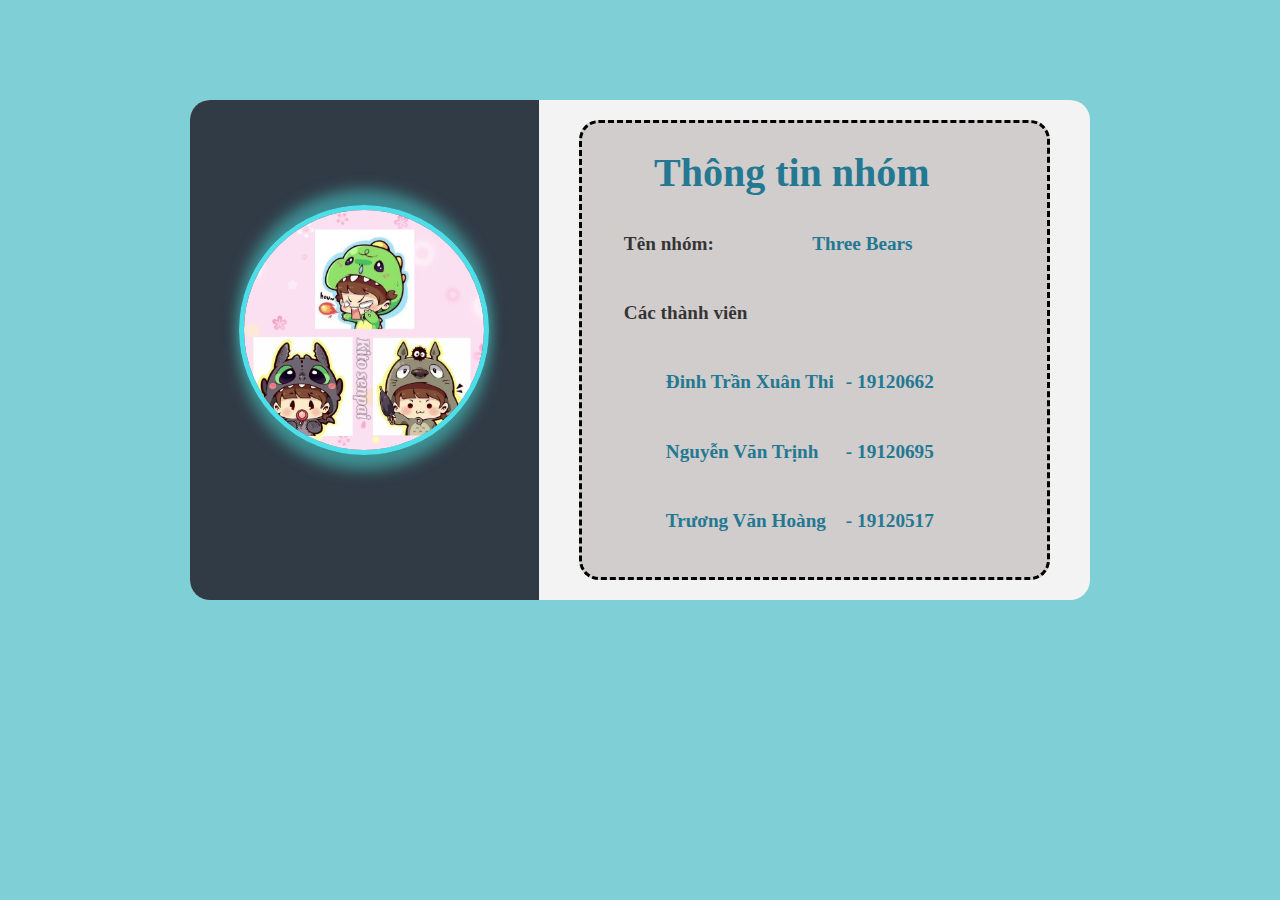
<file: index.html>
<!DOCTYPE html>
<html lang="en">
<head>
    <meta charset="UTF-8">
    <meta http-equiv="X-UA-Compatible" content="IE=edge">
    <meta name="viewport" content="width=device-width, initial-scale=1.0">
    <link rel="stylesheet" href="./css/main.css">
    <title>Trang chủ</title>
</head>
<body class="blue-background">
    <div class="container">
        <div class="image">
            <div class="img blue-circle">
                <img src="./images/group.jpg" alt="" usemap="#the-face"/>

                <map name="the-face">
                    <area shape="rect" coords="70,20,170,115" href="./members/19120517/19120517.html" alt="" />
                    <area shape="rect" coords="15,125,105,225" href="./members/19120662/19120662.html" alt="" />
                    <area shape="rect" coords="125,125,225,225" href="./members/19120695/19120695.html" alt="" />
                </map>
            </div>
        </div>
        <div class="info">
            <table class="table">
                <caption class="info-title blue-text">Thông tin nhóm</caption>
                <tr>
                    <td class="info-detail">Tên nhóm:</td>
                    <td  class="info-description blue-text">Three Bears</td>
                </tr>
                <tr>
                    <td colspan="2">
                        <span class="info-detail">Các thành viên</span>
                        <table class="table-base">
                            <tr>
                                <td class="info-description blue-text">Đinh Trần Xuân Thi</td>
                                <td class="info-description blue-text">- 19120662</td>
                            </tr>

                            <tr>
                                <td class="info-description blue-text">Nguyễn Văn Trịnh</td>
                                <td class="info-description blue-text">- 19120695</td>
                            </tr>

                            <tr>
                                <td class="info-description blue-text">Trương Văn Hoàng</td>
                                <td class="info-description blue-text">- 19120517</td>
                            </tr>
                        </table>
                    </td>
                </tr>

            </table>
        </div>
    </div>
</body>
</html>
</file>
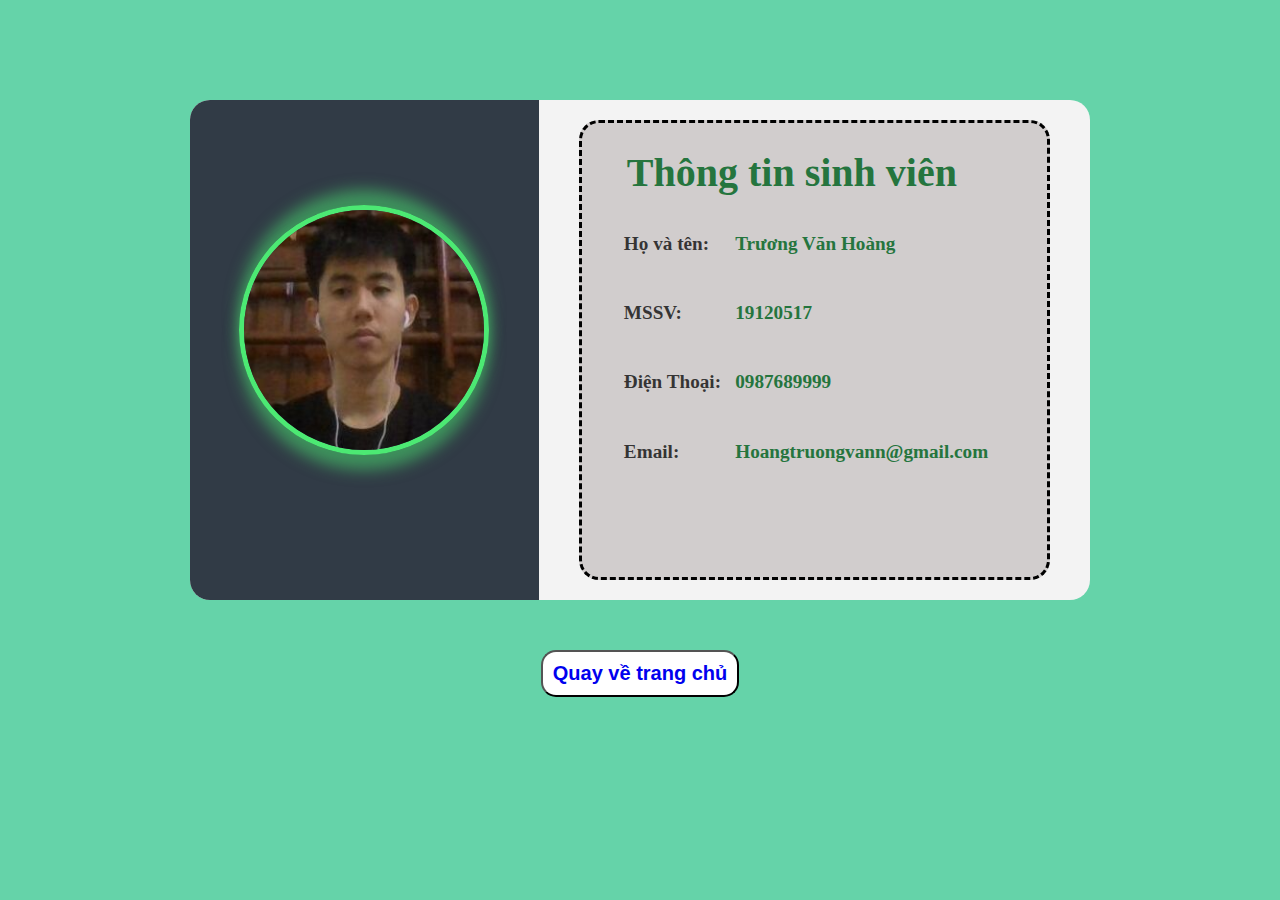
<file: members/19120517/19120517.html>
<!DOCTYPE html>
<html lang="en">
<head>
    <meta charset="UTF-8">
    <meta http-equiv="X-UA-Compatible" content="IE=edge">
    <meta name="viewport" content="width=device-width, initial-scale=1.0">
    <link rel="stylesheet" href="../../css/main.css">
    <title>Văn Hoàng</title>
</head>
<body>
    <div class="container" >
        <div class="image">
            <div class="img">
                <img src="/images/19120517.jpg" alt="" />
            </div>
        </div>
        <div class="info">
            <table class="table">
                <caption class="info-title green-text">Thông tin sinh viên</caption>
                <tr>
                    <td class="info-detail">Họ và tên: </td>
                    <td class="info-description green-text">Trương Văn Hoàng </td>
                </tr>
                <tr>
                    <td class="info-detail">MSSV:</td>
                    <td class="info-description green-text">19120517</td>
                </tr>
                <tr>
                    <td class="info-detail">Điện Thoại: </td>
                    <td class="info-description green-text">0987689999</td>
                </tr>
                <tr>
                    <td class="info-detail">Email:</td>
                    <td class="info-description green-text">Hoangtruongvann@gmail.com</td>
                </tr>
            </table>
        </div>
    </div>
    <button type="button" class="btn">
        <a href="../../index.html">Quay về trang chủ</a>
    </button>
</body>
</html>
</file>
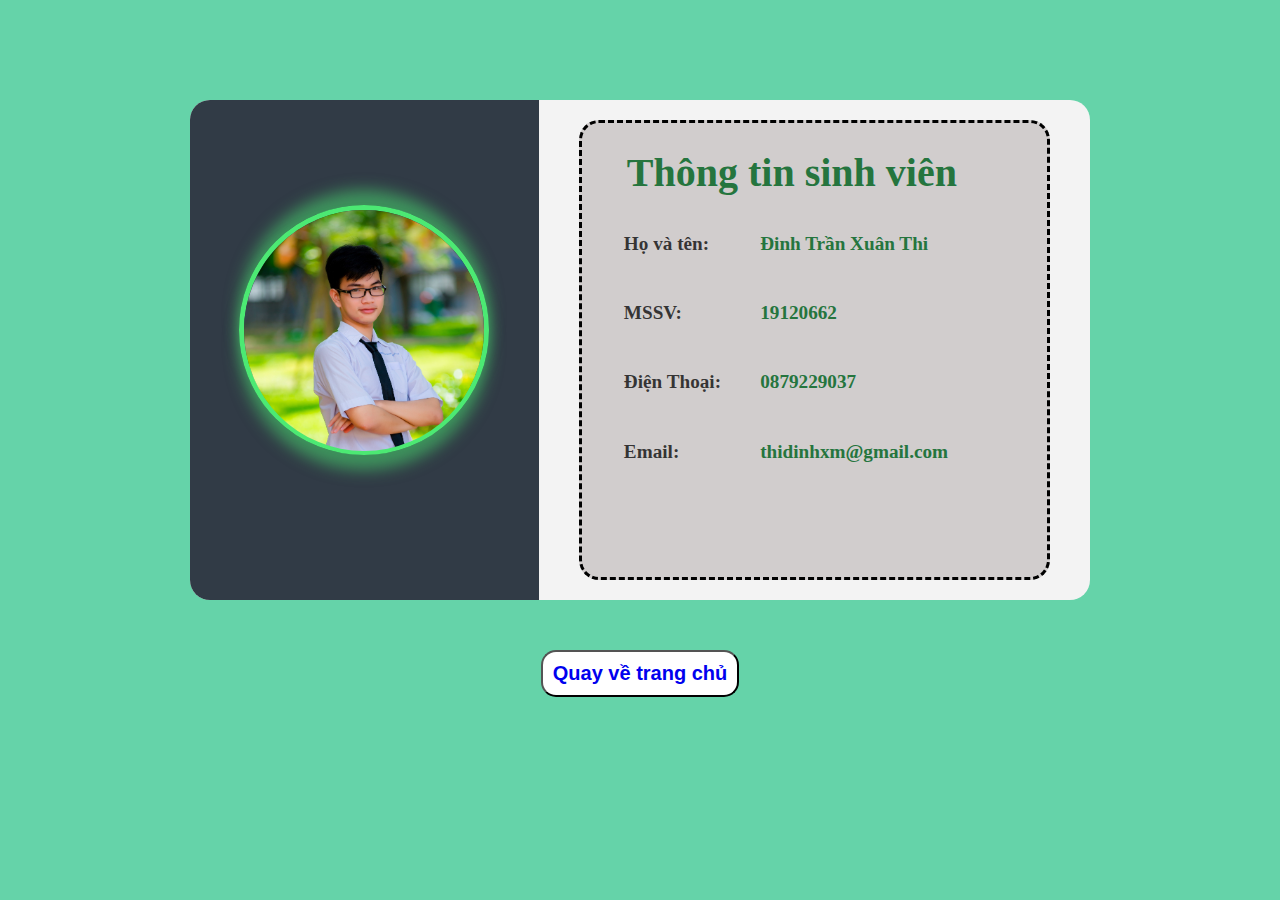
<file: members/19120662/19120662.html>
<!DOCTYPE html>
<html lang="en">
<head>
    <meta charset="UTF-8">
    <meta http-equiv="X-UA-Compatible" content="IE=edge">
    <meta name="viewport" content="width=device-width, initial-scale=1.0">
    <link rel="stylesheet" href="../../css/main.css">
    <title>Xuân Thi</title>
</head>
<body>
    <div class="container" >
        <div class="image">
            <div class="img">
                <img src="/images/19120662.jpg" alt="" />
            </div>
        </div>
        <div class="info">
            <table class="table">
                <caption class="info-title green-text">Thông tin sinh viên</caption>
                <tr>
                    <td class="info-detail">Họ và tên: </td>
                    <td class="info-description green-text">Đinh Trần Xuân Thi</td>
                </tr>
                <tr>
                    <td class="info-detail">MSSV:</td>
                    <td class="info-description green-text">19120662</td>
                </tr>
                <tr>
                    <td class="info-detail">Điện Thoại: </td>
                    <td class="info-description green-text">0879229037</td>
                </tr>
                <tr>
                    <td class="info-detail">Email:</td>
                    <td class="info-description green-text">thidinhxm@gmail.com</td>
                </tr>
            </table>
        </div>
    </div>
    <button type="button" class="btn">
        <a href="../../index.html">Quay về trang chủ</a>
    </button>
</body>
</html>
</file>
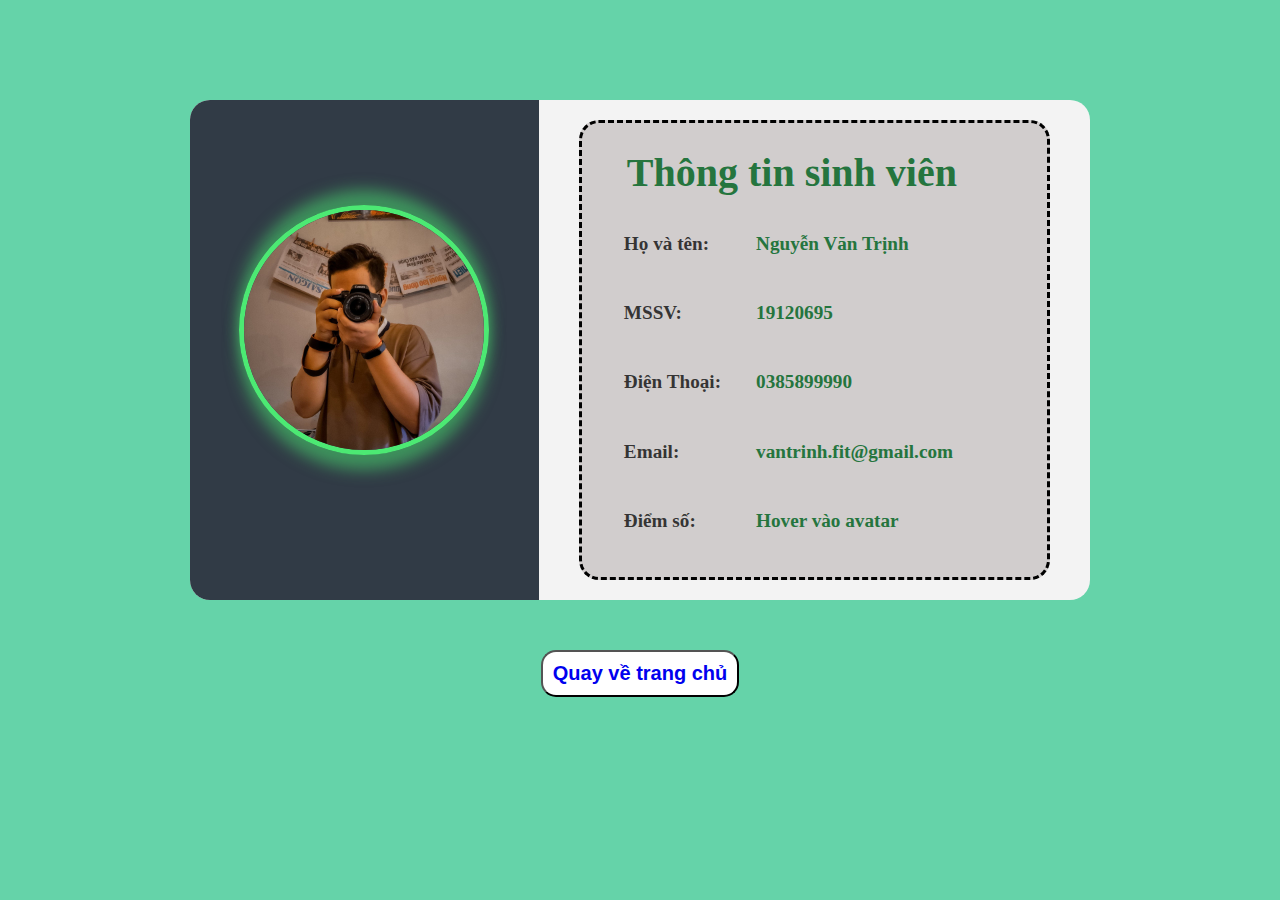
<file: members/19120695/19120695.html>
<!DOCTYPE html>
<html lang="en">

<head>
  <meta charset="UTF-8">
  <meta http-equiv="X-UA-Compatible" content="IE=edge">
  <meta name="viewport" content="width=device-width, initial-scale=1.0">
  <link rel="stylesheet" href="../../css/main.css">
  <title>Văn Trịnh</title>
</head>

<body>
    <div class="container">
        <div class="image">
            <div class="img">
                <img class="avatar" src="/images/19120695.jpg" alt="">
                <img class="j4fun" src="/images/19120695_mark.jpg" alt="">
            </div>
        </div>

        <div class="info">
            <table class="table">
                <caption class="info-title green-text">Thông tin sinh viên</caption>
                <tr>
                    <td class="info-detail">Họ và tên: </td>
                    <td class="info-description green-text">Nguyễn Văn Trịnh</td>
                </tr>
                <tr>
                    <td class="info-detail">MSSV:</td>
                    <td class="info-description green-text">19120695</td>
                </tr>
                <tr>
                    <td class="info-detail">Điện Thoại: </td>
                    <td class="info-description green-text">0385899990</td>
                </tr>
                <tr>
                    <td class="info-detail">Email:</td>
                    <td class="info-description green-text">vantrinh.fit@gmail.com</td>
                </tr>
                <tr>
                    <td class="info-detail">Điểm số: </td>
                    <td class="info-description green-text">Hover vào avatar </td>
                </tr>
            </table>
        </div>
    </div>

    <button class="btn">
      <a href="../../index.html">Quay về trang chủ</a>
    </button>
</body>

</html>
</file>
<file: css/main.css>
* {
    box-sizing: border-box;
    padding: 0;
    margin: 0;
}

a {
    text-decoration: none;
    font-weight: 600;
}

a:visited {
    color: #00f;
}

img {
    max-width: 100%;
    height: auto;
    border-radius: 50%
    
}

body {
    background-color: #65d3a9;
    font-size: 1.2rem;
    
}

.container {
    margin: 100px auto;
    height: 500px;
    width: 900px;
    background-color: rgb(243, 243, 243);
    border-radius: 20px;
    display: flex;
}

.image {
    border-bottom-left-radius: 20px;
    border-top-left-radius: 20px;
    background-color: #313b46;
    flex: 1.5;
}

.img {
    margin: 30% auto;
    height: 250px;
    width: 250px;
    border: 5px solid rgb(76, 233, 115);
    border-radius: 50%;
    box-shadow:  0 15px 15px rgba(76, 233, 115, 0.5), 0 -15px 15px rgba(76, 233, 115, 0.5);
}

.info {
    flex: 2;
    background-color: rgb(209, 205, 205);
    border-radius: 20px;
    border-style: dashed;
    margin: 20px 40px;
}

.table {
    margin: -10px 20px 0px 40px;
    width: 400px;
    line-height: 3.5;
}

.info-title {
    margin: -10px 0px -35px -30px;
    font-size: 2.5rem;
    font-weight: 600;
    width: 100%;
}

.info-detail {
    font-weight: 600;
    color: rgba(10, 10, 10, 0.8);
}

.info-description {
    font-weight: 600;
}

.green-text {
    color: rgb(37, 117, 62);
}
.btn {
    font-size: 20px;
    margin: -50px auto 0 auto;
    background-color: #fff;
    border-radius: 15px;
    padding: 10px;
    display: flex;
}

.btn:hover {
    background-color: rgb(85, 223, 51);
}

.btn:hover a {
    color: #fff;
}


/* ==== TRỊNH THÊM CSS === */
.img .j4fun{
    position: relative;
    top: -245px;
    display: none;
}
  
.img:hover .j4fun {
    display: inline;
    opacity: 0.89;
}

/* ===== DEFAULT PAGE ====== */

.table-base {
    width: 70%;
    margin-left: 40px;
}

.blue-text {
    color: rgb(36, 120, 146);
}

.blue-background {
    background-color: rgb(126, 208, 214);
}


.blue-circle {
    border: 5px solid rgb(76, 223, 233);
    box-shadow:  0 15px 15px rgba(76, 233, 225, 0.5), 0 -15px 15px rgba(76, 233, 233, 0.5);
}
</file>
